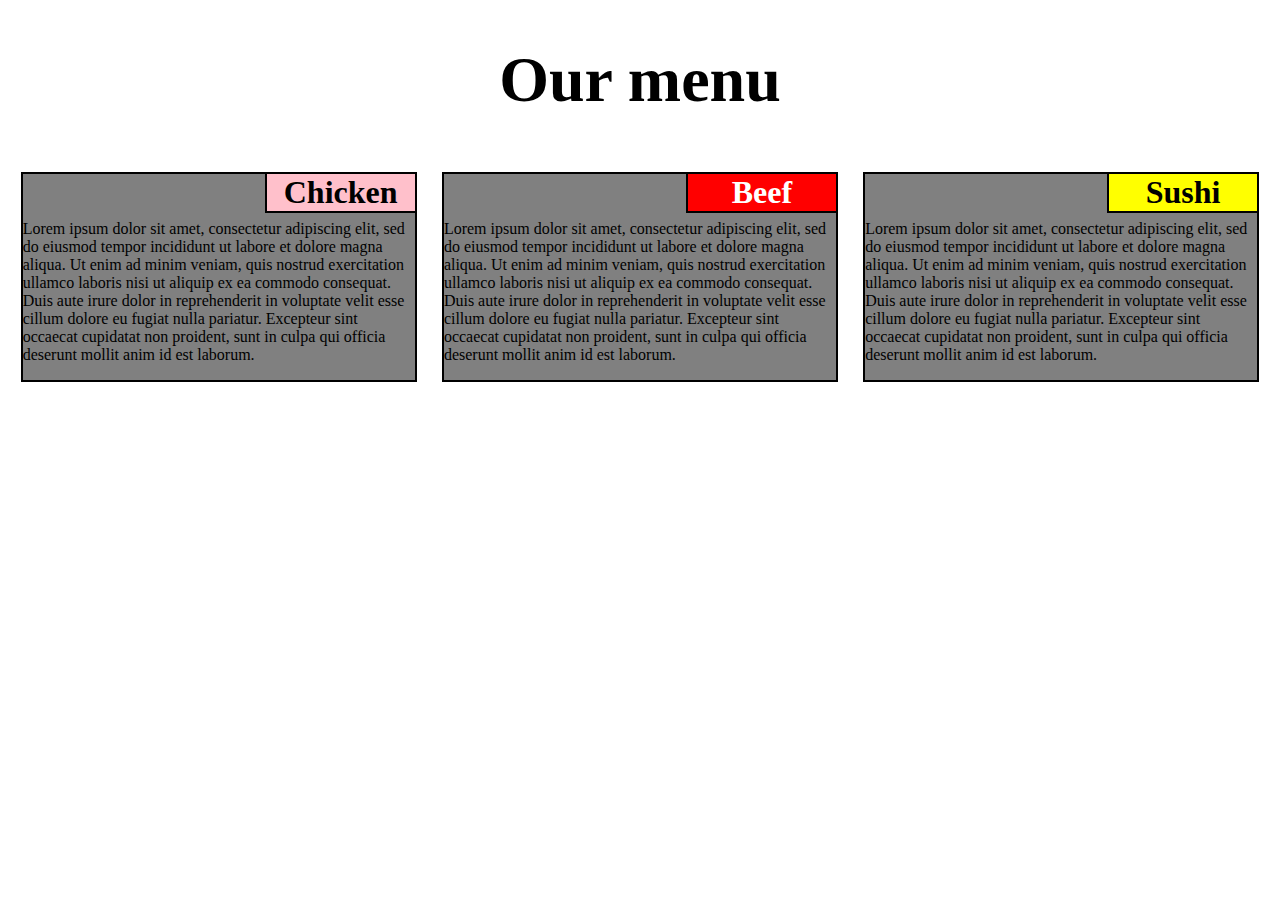
<file: index.html>
<!DOCTYPE html>
<html>
<head>
	<title>Our Menu</title>
	<meta charset="utf-8">
	<meta name="viewport" content="width=device-width, initial-scale=1">
	<link rel="stylesheet" type="text/css" href="Css/stylesheet.css">
</head>
<body>
	<H1>Our menu</H1>
	<div class="col-lg-4 col-md-6 col-sm-12">
		<H2 class="Chicken"> Chicken </H2>
		<p>Lorem ipsum dolor sit amet, consectetur adipiscing elit, sed do eiusmod tempor incididunt ut labore et dolore magna aliqua. Ut enim ad minim veniam, quis nostrud exercitation ullamco laboris nisi ut aliquip ex ea commodo consequat. Duis aute irure dolor in reprehenderit in voluptate velit esse cillum dolore eu fugiat nulla pariatur. Excepteur sint occaecat cupidatat non proident, sunt in culpa qui officia deserunt mollit anim id est laborum.</p>
	</div>

	<div class="col-lg-4 col-md-6 col-sm-12">
		<H2 class="Beef">Beef </H2>
		<p>Lorem ipsum dolor sit amet, consectetur adipiscing elit, sed do eiusmod tempor incididunt ut labore et dolore magna aliqua. Ut enim ad minim veniam, quis nostrud exercitation ullamco laboris nisi ut aliquip ex ea commodo consequat. Duis aute irure dolor in reprehenderit in voluptate velit esse cillum dolore eu fugiat nulla pariatur. Excepteur sint occaecat cupidatat non proident, sunt in culpa qui officia deserunt mollit anim id est laborum.</p>
	</div>

	<div class="col-lg-4 col-md-12 col-sm-12">
		<H2 class="Sushi">Sushi </H2>
		<p>Lorem ipsum dolor sit amet, consectetur adipiscing elit, sed do eiusmod tempor incididunt ut labore et dolore magna aliqua. Ut enim ad minim veniam, quis nostrud exercitation ullamco laboris nisi ut aliquip ex ea commodo consequat. Duis aute irure dolor in reprehenderit in voluptate velit esse cillum dolore eu fugiat nulla pariatur. Excepteur sint occaecat cupidatat non proident, sunt in culpa qui officia deserunt mollit anim id est laborum.</p>
	</div>

</body>
</html>
</file>
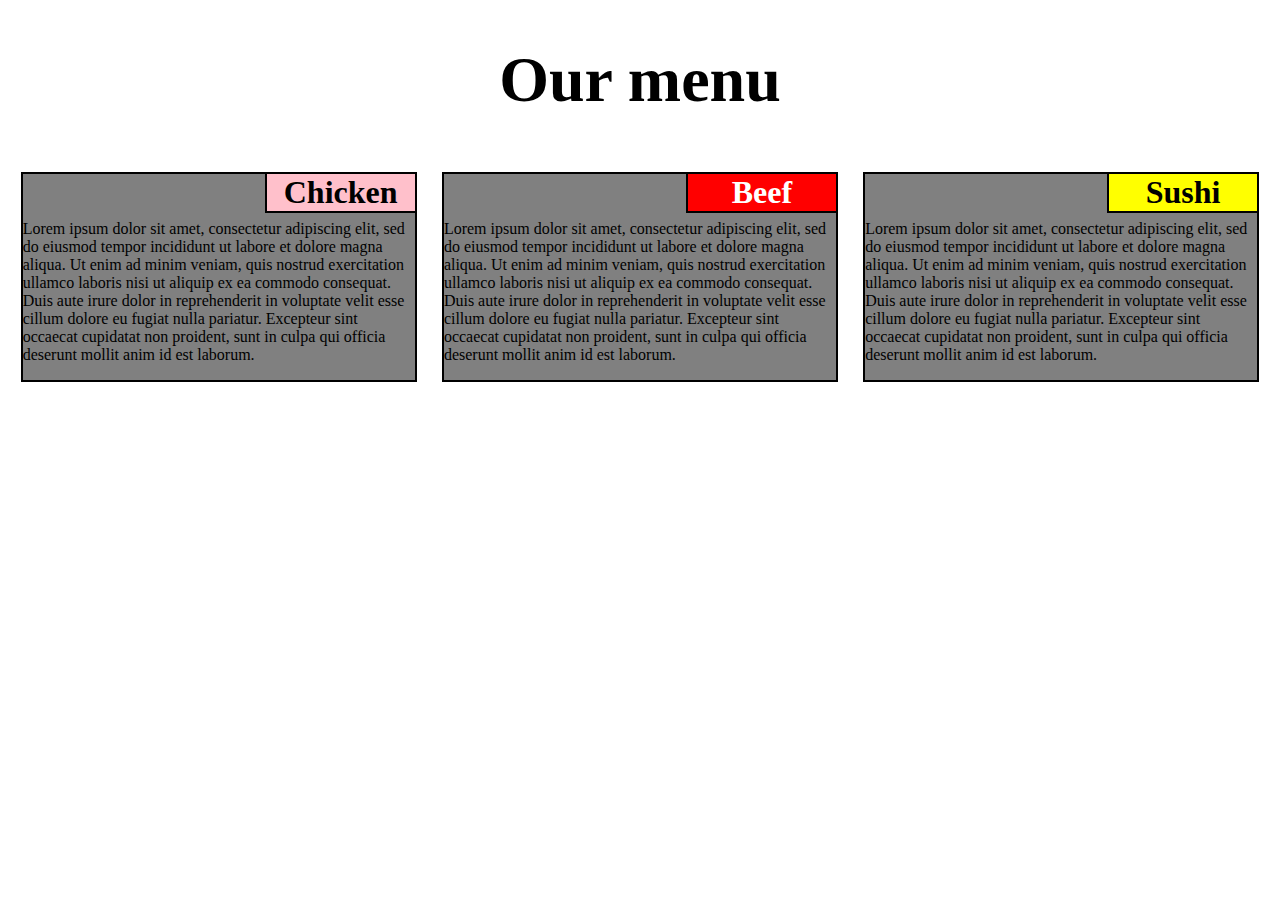
<file: Html/index.html>
<!DOCTYPE html>
<html>
<head>
	<title>Our Menu</title>
	<meta charset="utf-8">
	<link rel="stylesheet" type="text/css" href="../Css/stylesheet.css">
</head>
<body>
	<H1>Our menu</H1>
	<div class="col-lg-4 col-md-6 col-sm-12">
		<H2 class="Chicken"> Chicken </H2>
		<p>Lorem ipsum dolor sit amet, consectetur adipiscing elit, sed do eiusmod tempor incididunt ut labore et dolore magna aliqua. Ut enim ad minim veniam, quis nostrud exercitation ullamco laboris nisi ut aliquip ex ea commodo consequat. Duis aute irure dolor in reprehenderit in voluptate velit esse cillum dolore eu fugiat nulla pariatur. Excepteur sint occaecat cupidatat non proident, sunt in culpa qui officia deserunt mollit anim id est laborum.</p>
	</div>

	<div class="col-lg-4 col-md-6 col-sm-12">
		<H2 class="Beef">Beef </H2>
		<p>Lorem ipsum dolor sit amet, consectetur adipiscing elit, sed do eiusmod tempor incididunt ut labore et dolore magna aliqua. Ut enim ad minim veniam, quis nostrud exercitation ullamco laboris nisi ut aliquip ex ea commodo consequat. Duis aute irure dolor in reprehenderit in voluptate velit esse cillum dolore eu fugiat nulla pariatur. Excepteur sint occaecat cupidatat non proident, sunt in culpa qui officia deserunt mollit anim id est laborum.</p>
	</div>

	<div class="col-lg-4 col-md-12 col-sm-12">
		<H2 class="Sushi">Sushi </H2>
		<p>Lorem ipsum dolor sit amet, consectetur adipiscing elit, sed do eiusmod tempor incididunt ut labore et dolore magna aliqua. Ut enim ad minim veniam, quis nostrud exercitation ullamco laboris nisi ut aliquip ex ea commodo consequat. Duis aute irure dolor in reprehenderit in voluptate velit esse cillum dolore eu fugiat nulla pariatur. Excepteur sint occaecat cupidatat non proident, sunt in culpa qui officia deserunt mollit anim id est laborum.</p>
	</div>

</body>
</html>
</file>
<file: Css/stylesheet.css>
*{
	box-sizing: border-box;
}

body{
	
	font-family: Gill Sans;
}
H1{
	text-align: center;
	font-size: 4em;
}

div{
	background-color: grey;
	border: 2px solid black;
	margin: 1%; 
	padding: 0px;
	position: relative;
}

H2{
	text-align: center;
	border: 2px solid black;
	border-top: 0px;
	border-right: 0px;
	width: 150px;
	margin: 0;
	position: absolute;
	top: 0px;
	right: 0px;
	font-size: 2em;
}

.Chicken{
	background-color: pink;

}

.Sushi{
	background-color: yellow;
}

.Beef{
	background: red;
	color: white;
}



p{
	clear: both;
	padding-top: 30px;
	font-size: 1em;

}


@media (min-width: 992px){
	.col-lg-4{
		float: left;
		width: 31.33%;
	}
}

@media (max-width: 991px) and (min-width: 768px){
	.col-md-6, .col-md-12{
		float: left;
	}

	.col-md-6{
		width: 48%;
	}

	.col-md-12{
		width: 98%;
	}

}

@media (max-width: 767){
	.col-sm-12{
		float: left;
		width: 100%;
	}

}
</file>
